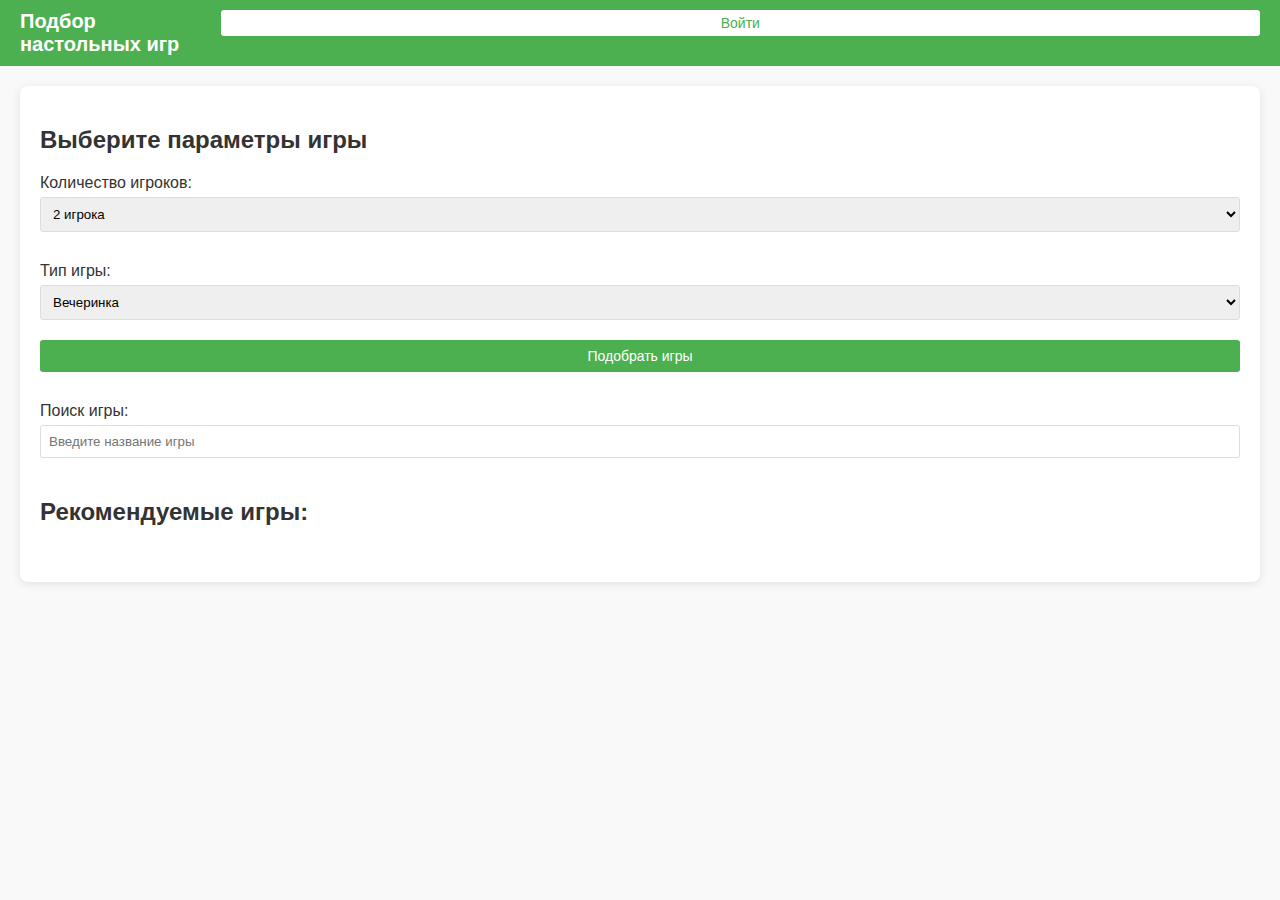
<file: Antons_site/index.html>
<!DOCTYPE html>
<html lang="ru">
	<head>
		<meta charset="UTF-8" />
		<meta name="viewport" content="width=device-width, initial-scale=1.0" />
		<title>Подбор настольных игр</title>
		<link rel="stylesheet" href="css/general.css" />
		<link rel="stylesheet" href="css/games.css" />
		<link rel="stylesheet" href="css/auth.css" />

	</head>
	<body>
		<header>
			<h1>Подбор настольных игр</h1>
			<button class="login-button" onclick="login()">Войти</button>
		</header>

		<div class="container">
			<h2>Выберите параметры игры</h2>

			<label for="playerCount">Количество игроков:</label>
			<select id="playerCount">
				<option value="2">2 игрока</option>
				<option value="3">3 игрока</option>
				<option value="4">4 игрока</option>
				<option value="5">5 и более игроков</option>
			</select>

			<label for="gameType">Тип игры:</label>
			<select id="gameType">
				<option value="party">Вечеринка</option>
				<option value="strategy">Стратегия</option>
				<option value="family">Семейные</option>
				<option value="cooperative">Кооперативные</option>
			</select>

			<button class="find-button" onclick="findGames()">Подобрать игры</button>

			<label for="searchBar">Поиск игры:</label>
			<input
				type="text"
				id="searchBar"
				placeholder="Введите название игры"
				oninput="searchGames()"
			/>

			<h2>Рекомендуемые игры:</h2>
			<ul class="games-list" id="gamesList"></ul>
		</div>

		<div class="modal" id="gameModal" onclick="closeModal()">
			<div class="modal-content" onclick="event.stopPropagation()">
				<span class="close" onclick="closeModal()">&times;</span>
				<h2 id="gameTitle"></h2>
				<p id="gameDescription"></p>
			</div>
		</div>

		<div class="modal" id="authModal" onclick="closeAuthModal()">
			<div class="modal-content" onclick="event.stopPropagation()">
				<span class="close" onclick="closeAuthModal()">&times;</span>
				<h2 id="authTitle">Вход</h2>
				<form id="authForm" onsubmit="submitAuthForm(event)">
					<label for="username">Имя пользователя:</label>
					<input type="text" id="username" required />

					<label for="password">Пароль:</label>
					<input type="password" id="password" required />

					<button type="submit" id="authSubmitButton">Войти</button>
					<p id="toggleAuth" onclick="toggleAuthMode()">
						Нет аккаунта? Зарегистрируйтесь
					</p>
				</form>
			</div>
		</div>

		<script src="script.js"></script>
	</body>
</html>
</file>
<file: Antons_site/css/general.css>
body {
	font-family: Arial, sans-serif;
	margin: 0;
	padding: 0;
	background-color: #f9f9f9;
	color: #333;
}

header {
	background-color: #4caf50;
	color: white;
	padding: 10px 20px;
	display: flex;
	justify-content: space-between;
	align-items: center;
	position: relative;
}

header h1 {
	margin: 0;
	font-size: 20px;
}

.login-button {
	background-color: white;
	color: #4caf50;
	border: none;
	padding: 5px 15px;
	font-size: 14px;
	cursor: pointer;
	border-radius: 3px;
}

.container {
	margin: 20px;
	padding: 20px;
	background-color: white;
	border-radius: 8px;
	box-shadow: 0 2px 10px rgba(0, 0, 0, 0.1);
}

label {
	display: block;
	margin: 10px 0 5px;
}

select,
button,
input {
	padding: 8px;
	margin-bottom: 20px;
	width: 100%;
	box-sizing: border-box;
	border-radius: 3px;
	border: 1px solid #ddd;
}

.find-button {
	background-color: #4caf50;
	color: white;
	border: none;
	cursor: pointer;
	font-size: 14px;
}
</file>
<file: Antons_site/css/games.css>
.games-list {
	list-style-type: none;
	padding: 0;
}

.games-list {
	display: grid;
	grid-template-columns: repeat(auto-fill, minmax(150px, 1fr));
	gap: 20px;
	justify-content: center;
	padding: 0;
}

.game-item {
	background-color: #ffffff;
	width: 150px;
	height: 150px;
	box-shadow: 0 4px 8px rgba(0, 0, 0, 0.1);
	border-radius: 10px;
	display: flex;
	justify-content: center;
	align-items: center;
	text-align: center;
	font-size: 16px;
	font-weight: bold;
	color: #333;
	cursor: pointer;
	transition: transform 0.3s, background-color 0.3s;
}

.game-item:hover {
	background-color: #4caf50;
	color: #fff;
	transform: scale(1.1);
}

.modal {
	display: none;
	position: fixed;
	top: 0;
	left: 0;
	width: 100%;
	height: 100%;
	background-color: rgba(0, 0, 0, 0.5);
	justify-content: center;
	align-items: center;
}

.modal-content {
	background-color: white;
	padding: 20px;
	border-radius: 8px;
	max-width: 500px;
	width: 90%;
	position: relative;
}

.close {
	position: absolute;
	top: 10px;
	right: 15px;
	font-size: 20px;
	cursor: pointer;
}
</file>
<file: Antons_site/css/auth.css>
#authModal {
	display: none;
	position: fixed;
	top: 0;
	left: 0;
	width: 100%;
	height: 100%;
	background-color: rgba(0, 0, 0, 0.5);
	justify-content: center;
	align-items: center;
}

#authModal .modal-content {
	background-color: white;
	padding: 20px;
	border-radius: 8px;
	max-width: 400px;
	width: 90%;
	position: relative;
}

#authModal form {
	display: flex;
	flex-direction: column;
}

#authModal label {
	margin-top: 10px;
}

#authModal input {
	padding: 8px;
	margin-bottom: 10px;
	border: 1px solid #ddd;
	border-radius: 4px;
}

#authSubmitButton {
	background-color: #4caf50;
	color: white;
	border: none;
	padding: 10px;
	cursor: pointer;
	border-radius: 4px;
}

#toggleAuth {
	color: #4caf50;
	cursor: pointer;
	text-align: center;
	margin-top: 10px;
}
</file>
